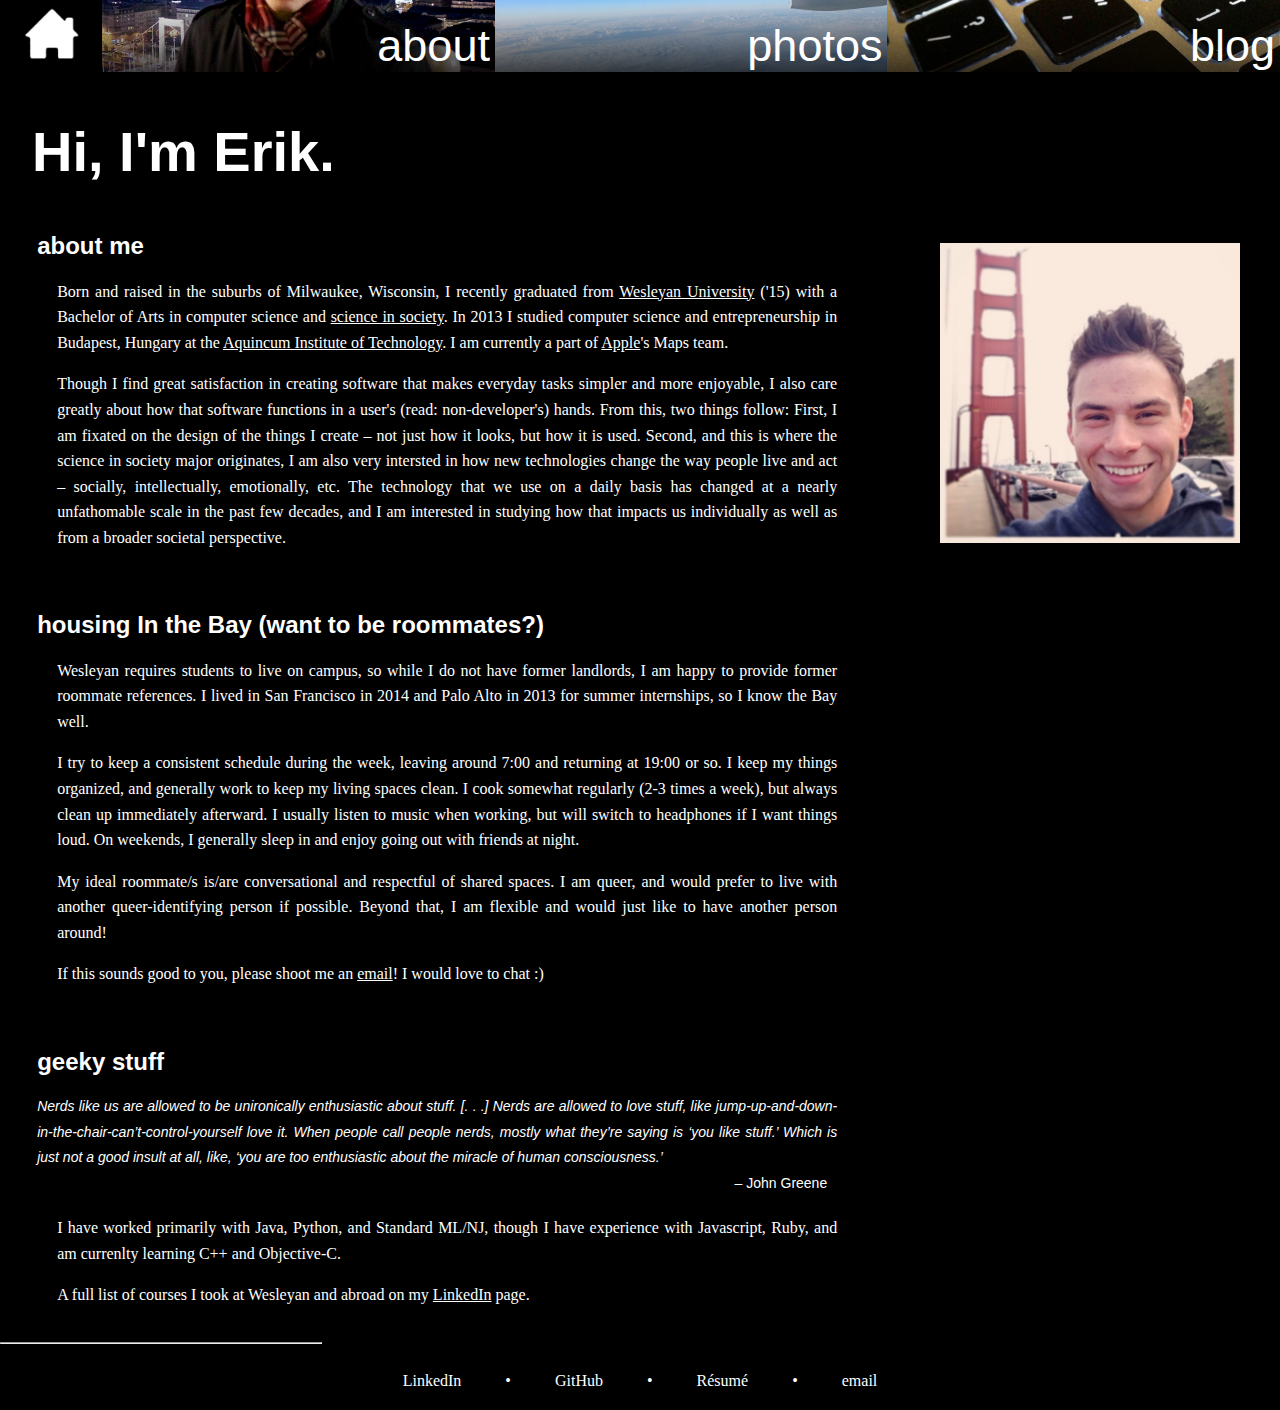
<file: about/index.html>
<!DOCTYPE html>
<html lang="en">
  <head>
    <meta charset="utf-8">
    <title>EII | whoami</title>

    <link rel="stylesheet" href="../stylesheets/styles.css" />

    <link rel="shortcut icon" href="../EIIfav.ico">

    <script>
      (function(i,s,o,g,r,a,m){i['GoogleAnalyticsObject']=r;i[r]=i[r]||function(){
      (i[r].q=i[r].q||[]).push(arguments)},i[r].l=1*new Date();a=s.createElement(o),
  m=s.getElementsByTagName(o)[0];a.async=1;a.src=g;m.parentNode.insertBefore(a,m)
      })(window,document,'script','//www.google-analytics.com/analytics.js','ga');

      ga('create', 'UA-45651804-1', 'eriki.net');
      ga('send', 'pageview');

    </script>

  </head>

  <body>
    <div id="nav">
      <div class="home"><a class="filldiv" href="http://eriki.net"></a></div>
      <div class="column" id="lbox"><a class="filldiv" href="index.html"><a class="menu2" href="index.html">about</a></div>
      <div class="column" id="mbox"><a class="filldiv" href="http://www.flickr.com/photos/100584391@N06/" target="_blank"><a class="menu2" href="http://www.flickr.com/photos/100584391@N06/" target="_blank">photos</a></div>
      <div class="column" id="rbox"><a class="filldiv" href="http://erikislo.tumblr.com" target="_blank"><a class="menu2" href="http://erikislo.tumblr.com" target="_blank">blog</a></div>
    </div>

    <h1 class="name">Hi, I'm Erik.</h1>

      <p><img alt="San Francisco and I were friends from the second we first layed eyes on each other." id="aboutme-pic" src="../images/aboutme.jpg" width="300" height="300"> </img></p>


    <div class="article">

      <h2>about me</h2>
        <p>Born and raised in the suburbs of Milwaukee, Wisconsin, I recently graduated from <a href="http://www.wesleyan.edu" target="_blank">Wesleyan University</a> ('15) with a Bachelor of Arts in computer science and <a href="http://www.wesleyan.edu/sisp/" target="_blank">science in society</a>.  In 2013 I studied computer science and entrepreneurship in Budapest, Hungary at the <a target="_blank" href="http://www.ait-budapest.com">Aquincum Institute of Technology</a>. I am currently a part of <a target="_blank" href="http://www.apple.com/">Apple</a>'s Maps team.</p>

        <p>Though I find great satisfaction in creating software that makes everyday tasks simpler and more enjoyable, I also care greatly about how that software functions in a user's (read: non-developer's) hands.  From this, two things follow: First, I am fixated on the design of the things I create – not just how it looks, but how it is used.  Second, and this is where the science in society major originates, I am also very intersted in how new technologies change the way people live and act – socially, intellectually, emotionally, etc.  The technology that we use on a daily basis has changed at a nearly unfathomable scale in the past few decades, and I am interested in studying how that impacts us individually as well as from a broader societal perspective.</p>

      <br />

      <h2 id="housing-hide">housing In the Bay (want to be roommates?)</h2>
      <div id="housing-text">

        <p>Wesleyan requires students to live on campus, so while I do not have former landlords, I am happy to provide former roommate references.  I lived in San Francisco in 2014 and Palo Alto in 2013 for summer internships, so I know the Bay well.</p>

        <p>I try to keep a consistent schedule during the week, leaving around 7:00 and returning at 19:00 or so.  I keep my things organized, and generally work to keep my living spaces clean.  I cook somewhat regularly (2-3 times a week), but always clean up immediately afterward.  I usually listen to music when working, but will switch to headphones if I want things loud.  On weekends, I generally sleep in and enjoy going out with friends at night.</p>

        <p>My ideal roommate/s is/are conversational and respectful of shared spaces.  I am queer, and would prefer to live with another queer-identifying person if possible.  Beyond that, I am flexible and would just like to have another person around!</p>

        <p>If this sounds good to you, please shoot me an <a href="mailto:eislo@wesleyan.edu?Subject=From%20eriki.net" target="_top">email</a>!  I would love to chat :)</p>

      </div>

      <br />

      <h2>geeky stuff</h2>
      <h4><i>Nerds like us are allowed to be unironically enthusiastic about stuff. [. . .] Nerds are allowed to <i>love</i> stuff, like jump-up-and-down-in-the-chair-can’t-control-yourself love it. When people call people nerds, mostly what they’re saying is ‘you like stuff.’ Which is just not a good insult at all, like, ‘you are too enthusiastic about the miracle of human consciousness.’</i><br /><a id="jgquote">– John Greene</a></h4>

        <p>I have worked primarily with Java, Python, and Standard ML/NJ, though I have experience with Javascript, Ruby, and am currenlty learning C++ and Objective-C.</p>


      <p>A full list of courses I took at Wesleyan and abroad on my <a href="https://www.linkedin.com/pub/erik-islo/42/844/790/" target="_blank">LinkedIn</a> page.<p>

    </div>


    <div class="footer">
      <HR align="left" width="25%">
      
      <ul class="links">
        <li><a title="Erik Islo on LinkedIn" class="social-link" target="_blank" href="https://www.linkedin.com/pub/erik-islo/42/844/790/">LinkedIn</a></li>
        <li><a class="linediv">&#8226;</a></li>
        <li><a title="jacthinman on GitHub" class="social-link" target="_blank" href="https://github.com/jacthinman">GitHub</a></li>
        <li><a class="linediv">&#8226;</a></li>
        <li><a title="Erik Islo's Resume" class="social-link" target="_blank" href="http://eriki.net/resume/ErikIslo-Resume.pdf">Résumé</a></li>
        <li><a class="linediv">&#8226;</a></li>
        <li><a title="send me an email" class="social-link" href="mailto:eislo@wesleyan.edu?Subject=From%20eriki.net" target="_top">email</a></li>
      </ul>

    </div>

  </body>

</html>
</file>
<file: stylesheets/styles.css>
html, body {
  margin:0;
  padding:0;
  height: 100%;
  width: 100%;

  background: #000;
}

h1{
  position: relative;
  text-align: left;
  margin-left: 2rem;

  font-family: Calibri, Helvetica, Arial, sans-serif;
  line-height: 4rem;
  font-size: 3.5rem;
  color: #FFF;
}

h2 {
  font-family: Calibri, Helvetica, Arial, sans-serif;
}

h4 {
  font-weight: normal;
  font-size: 14px;
  font-family: Calibri, Helvetica, Arial, sans-serif;
  text-align: justify;
}

p {
  margin-left: 1.25rem;
  color: #FFF;
  text-align: justify;
}

a:link {color:#FFF;}        /* unvisited link  */
a:visited {color:#FFF;}     /* visited link    */
a:hover {color:#4DBCE4;}    /* mouse over link */

/*-------------------------------*/
/*          Classes              */
/*-------------------------------*/

.container {
    width: 100%;
    height: 100%;
}

.column {
  width: 30.66666%;
  height: 100%;
  float: left;

  position: relative;
}

.filldiv {
  display: block;
  height: 100%;
  width: 100%;
}

.column:hover a {
  color: #4DBCE4;
  }

.menuit {
  font-family: Futura, Calibri, Helvetica, Arial, sans-serif;  
  font-size: 9vmin;
  text-decoration: none!important;
  color: #FFF;

  position: absolute;
  bottom: 0px;
  right: 10px;
}

.menu2 {
  font-family: Futura, Calibri, Helvetica, Arial, sans-serif;  
  font-size: 5vmin;
  text-decoration: none!important;
  color: #FFF;

  position: absolute;
  bottom: 0px;
  right: 5px;
}

.name {
  margin-top: 3rem;
  margin-left: 2rem;
  margin-bottom: 1.2rem;
}

.article{
  margin-left: 1.7rem;
  margin-right: 1.4rem;
  padding: 10px;
  max-width: 800px;


  font-family: "Palatino Linotype", "Book Antiqua", Palatino, Times, serif;
  font-size: 16px;
  line-height: 1.6rem;
  color: #FFF;
}

img#aboutme-pic {
  float: right;
  padding: 2.5rem;
}

.footer {
  margin-bottom: 1rem;
  text-align: center;
}

.social-link {
  text-decoration: none!important;
  font-size: 1rem;
}

.links {
  margin: 0;
  padding: 0;
  list-style: none;
}

.links li {
  padding: 20px;
  display: inline-block;
  
}

.linediv {
  color: #FFF;
}

.home {
  height: 100%;
  width: 8%;
  float: left;

  background: url('../images/ehome.jpg') no-repeat center;
  -webkit-background-size: cover;
  -moz-background-size: cover;
  -o-background-size: cover;
  background-size: cover;

}

.home:hover {
  height: 100%;
  width: 8%;
  float: left;

  background: url('../images/home.jpg') no-repeat center;
  -webkit-background-size: cover;
  -moz-background-size: cover;
  -o-background-size: cover;
  background-size: cover;

}


/*  Not used currently, works on text.

.rotate90 {
  -webkit-transform: rotate(-90deg);
  -moz-transform: rotate(-90deg);
  -ms-transform: rotate(-90deg);
  -o-transform: rotate(-90deg);
  transform: rotate(-90deg);

  -webkit-transform-origin: 50% 50%;
  -moz-transform-origin: 50% 50%;
  -ms-transform-origin: 50% 50%;
  -o-transform-origin: 50% 50%;
  transform-origin: 50% 50%;
} */


/*-------------------------------*/
/*             ID's              */
/*-------------------------------*/

#currentcourses{
  margin-left: 50px;
}

#ntitle {
  height: 100%;
  width: 8%;
  float: left;

  background: url('../images/namebar.jpg') no-repeat center;
  -webkit-background-size: cover;
  -moz-background-size: cover;
  -o-background-size: cover;
  background-size: cover;
}


#lbox {
    background-image: -webkit-gradient(linear, left top, right bottom, color-stop(0%, rgba(0, 0, 0, 0)), color-stop(80%, rgba(99,130,169, 0.7))), url('../images/left.jpg');
    background-image: -webkit-linear-gradient(top, transparent, rgba(0,0,0,.7)), url('../images/left.jpg');
    background-image: -moz-linear-gradient(top, transparent, rgba(0,0,0,.7)), url('../images/left.jpg');
    background-image: -ms-linear-gradient(top, transparent, rgba(0,0,0,.7)), url('../images/left.jpg');

    background-repeat: no-repeat;
    background-position: center;
    background-size: cover;
}

#lbox:hover {
  background: url('../images/left.jpg') no-repeat center;
  -webkit-background-size: cover;
  -moz-background-size: cover;
  -o-background-size: cover;
  background-size: cover;

}

#mbox {
    background-image: -webkit-gradient(linear, left top, right bottom, color-stop(0%, rgba(0, 0, 0, 0)), color-stop(80%, rgba(0, 0, 0, 0.7))), url('../images/middle.jpg'); /* Chrome,Safari4+ */
    background-image: -webkit-linear-gradient(top, transparent, rgba(0,0,0,.7)), url('../images/middle.jpg'); /* Chrome10+,Safari5.1+ */
    background-image: -moz-linear-gradient(top, transparent, rgba(0,0,0,.7)), url('../images/middle.jpg'); /* FF3.6+ */
    background-image: -ms-linear-gradient(top, transparent, rgba(0,0,0,.7)), url('../images/middle.jpg'); /* IE10+ */

    background-repeat: no-repeat;
    background-position: center;
    background-size: cover;

}

#mbox:hover {
  background: url('../images/middle.jpg') no-repeat center;
  -webkit-background-size: cover;
  -moz-background-size: cover;
  -o-background-size: cover;
  background-size: cover;
}

#rbox {
    background-image: -webkit-gradient(linear, left top, right bottom, color-stop(0%, rgba(0, 0, 0, 0)), color-stop(80%, rgba(0, 0, 0, 0.7))), url('../images/right.jpg'); /* Chrome,Safari4+ */
    background-image: -webkit-linear-gradient(top, transparent, rgba(0,0,0,.7)), url('../images/right.jpg'); /* Chrome10+,Safari5.1+ */
    background-image: -moz-linear-gradient(top, transparent, rgba(0,0,0,.7)), url('../images/right.jpg'); /* FF3.6+ */
    background-image: -ms-linear-gradient(top, transparent, rgba(0,0,0,.7)), url('../images/right.jpg'); /* IE10+ */

    background-repeat: no-repeat;
    background-position: center;
    background-size: cover;
}


#rbox:hover {
  background: url('../images/right.jpg') no-repeat center;
  -webkit-background-size: cover;
  -moz-background-size: cover;
  -o-background-size: cover;
  background-size: cover;
}

#nav {
  width: 100%;
  height: 8%;
  font-size: 5vmin; 
}

#jgquote {
  display: block;
  text-align: right;
  margin-right: 10px;
}

#jgquote:hover {
  color: #FFF;
}
</file>
